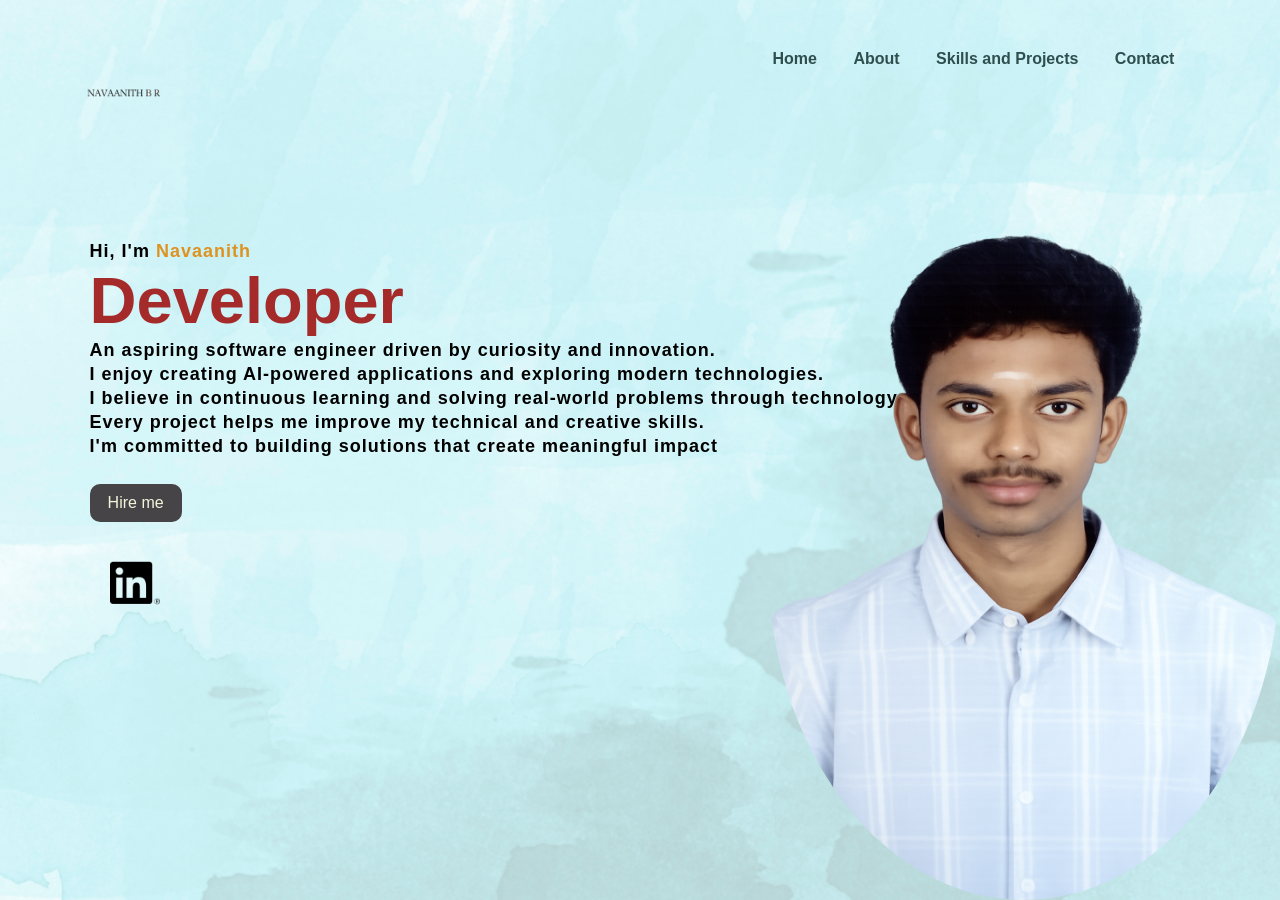
<file: index.html>
<!DOCTYPE html>
<html lang="en">
<head>
    
    <title>My Portfolio</title>
    <link rel="stylesheet" href="index.css">
</head>
<body>

    <div class="main">
        <div class="navbar">
            <img src="logo1.png" class="logo">

            <ul>
                <li><a href="index.html">Home</a></li>
                <li><a href="about.html">About</a></li>
                <li><a href="skills.html">Skills and Projects</a></li>
                <li><a href="contact.html">Contact</a></li>
            </ul>

        </div>

        <div class="info">
            <h3>Hi, I'm <span> Navaanith </span></h3>
            <h1>Developer</h1>
            <h3>An aspiring software engineer driven by curiosity and innovation.
                <br>I enjoy creating AI-powered applications and exploring modern technologies.
                <br>I believe in continuous learning and solving real-world problems through technology.
                <br>Every project helps me improve my technical and creative skills.
                <br>I'm committed to building solutions that create meaningful impact
                
                
            </h3>
            <a href="contact.html">Hire me</a>
        </div>
        
        <div class="image">
            <img src="ChatGPT Image Jun 23, 2026, 09_00_36 PM.png" class="img">
        </div>

        <div class="ic">
            <a href="https://www.linkedin.com/in/navaanith-b-r-264a21366/">
                <img src="linkedin.png" class="link" >
            </a>
        </div>

    </div>
    
</body>
</html>
</file>
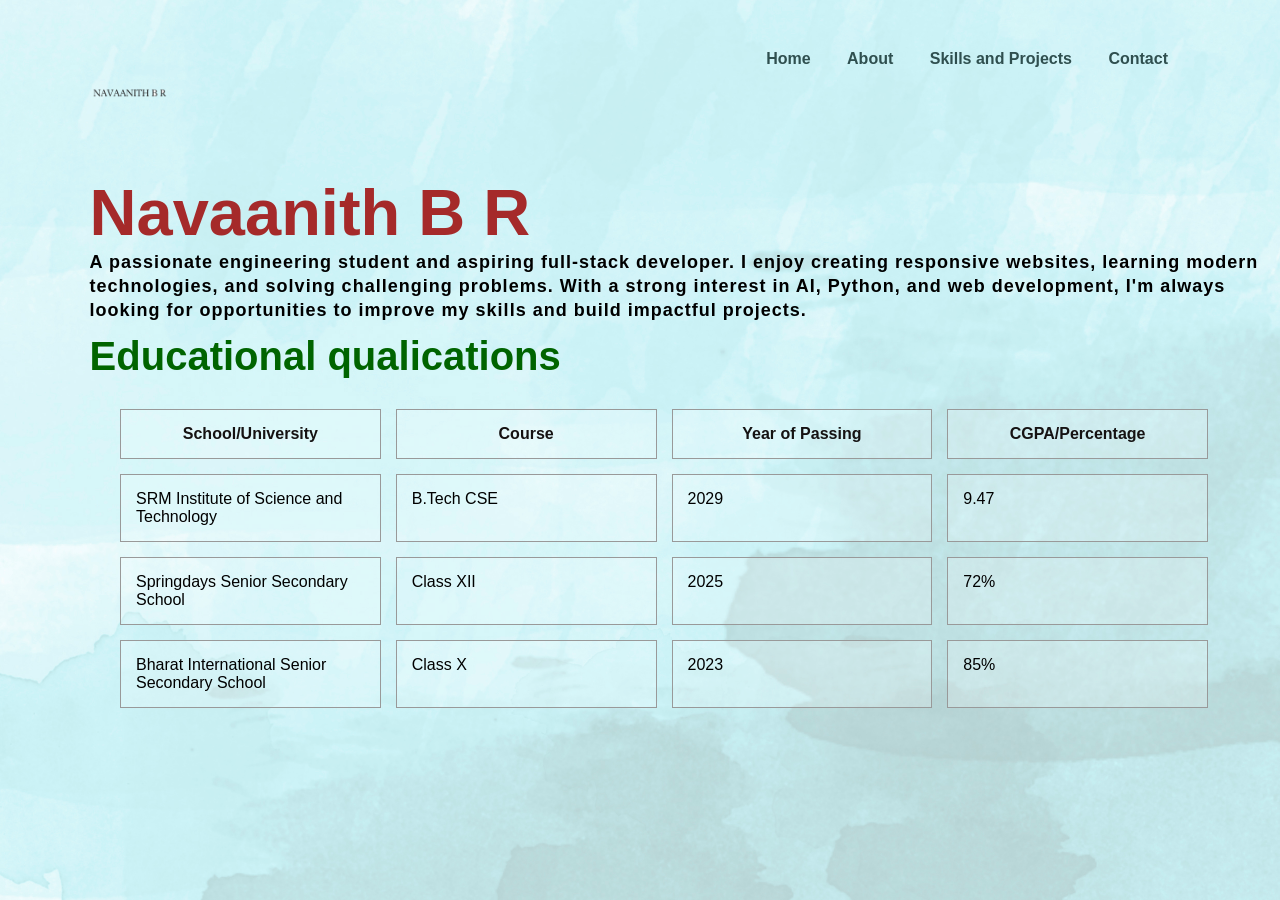
<file: about.html>
<!DOCTYPE html>
<html lang="en">
<head>
    <link rel="stylesheet" href="about.css">
    <title>About</title>
</head>
<body>
    

    <div class="main">
        <div class="navbar">
            <img src="logo1.png" class="logo">

            <ul>
                <li><a href="index.html">Home</a></li>
                <li><a href="about.html">About</a></li>
                <li><a href="skills.html">Skills and Projects</a></li>
                <li><a href="contact.html">Contact</a></li>
            </ul>

        </div>

        <div class="intro">
            <h2>Navaanith B R</h2>
            <h3>A passionate engineering student and aspiring full-stack developer. I enjoy creating responsive websites, learning modern technologies, and solving challenging problems. With a strong interest in AI, Python, and web development, I'm always looking for opportunities to improve my skills and build impactful projects.</h3>
        </div>

        <div class="title">
            <h1>Educational qualications</h1>

        </div>

        <div class="education-grid">

            <div class="topic"><h4>School/University</h4></div>
            <div class="topic"><h4>Course</h4></div>
            <div class="topic"><h4>Year of Passing</h4></div>
            <div class="topic"><h4>CGPA/Percentage</h4></div>

            <div>SRM Institute of Science and Technology</div>
            <div>B.Tech CSE</div>
            <div>2029</div>
            <div>9.47 </div>

            <div>Springdays Senior Secondary School</div>
            <div>Class XII</div>
            <div>2025</div>
            <div>72%</div>

            <div>Bharat International Senior Secondary School</div>
            <div>Class X</div>
            <div>2023</div>
            <div>85%</div>

        </div>

    </div>
</body>
</html>
</file>
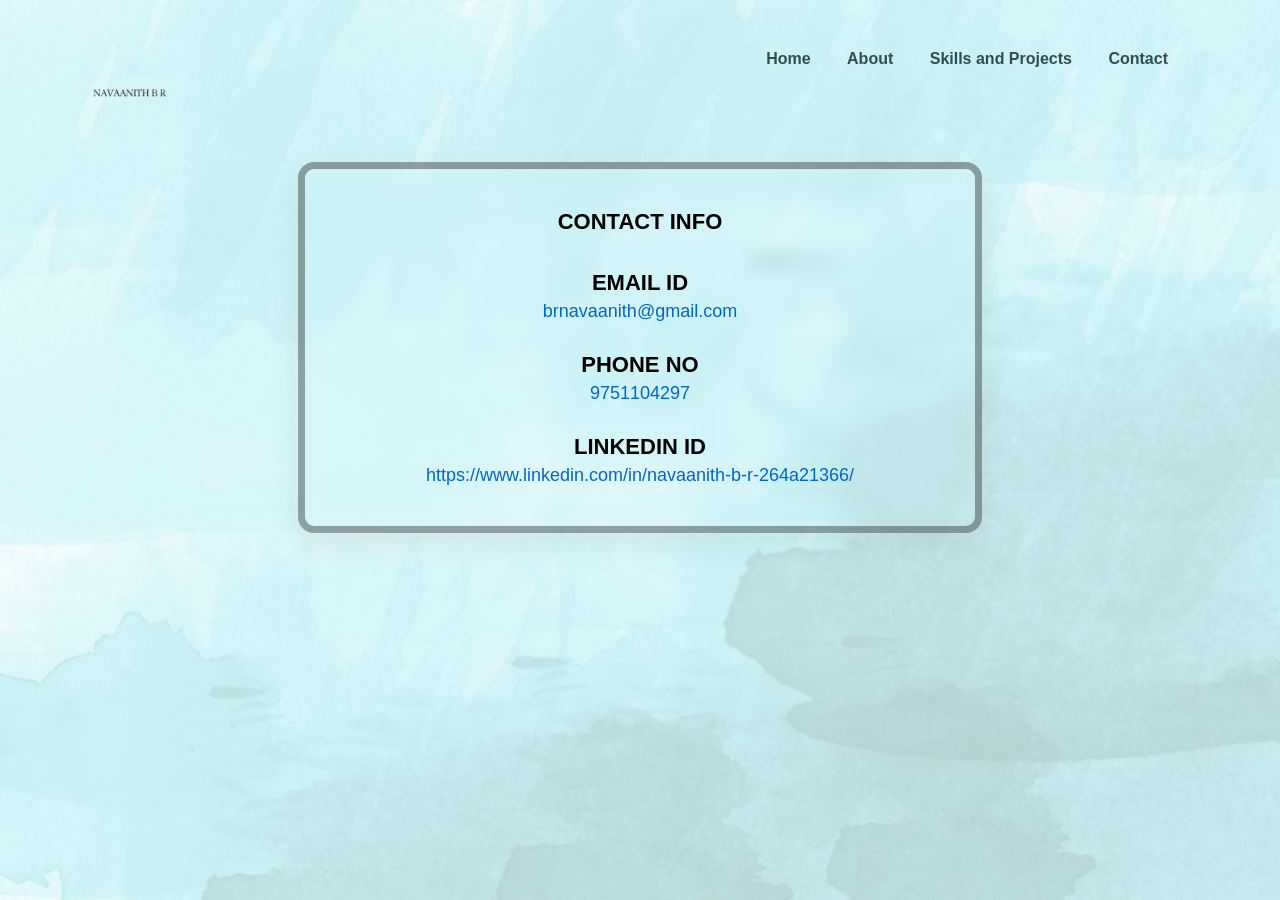
<file: contact.html>
<!DOCTYPE html>
<html lang="en">
<head>
    <link rel="stylesheet" href="contact.css">
    <title> Contact </title>
</head>
<body>
    <div class="main">
        <div class="navbar">
            <img src="logo1.png" class="logo">

            <ul>
                <li><a href="index.html">Home</a></li>
                <li><a href="about.html">About</a></li>
                <li><a href="skills.html">Skills and Projects</a></li>
                <li><a href="contact.html">Contact</a></li>
            </ul>

    


        </div>
    <div class="contact-container">

        <div class="name">
            <h2>CONTACT INFO</h2>
        </div>

        <div class="Email-id">
            <h2>EMAIL ID</h2>
            <a href="mailto:brnavaanith@gmail.com">brnavaanith@gmail.com</a>
        </div>

        <div class="phone">
            <h2>PHONE NO</h2>
            <a href="tel:9751104297">9751104297</a>
        </div>

        <div class="linked">
            <h2>LINKEDIN ID</h2>
            <a href="https://www.linkedin.com/in/navaanith-b-r-264a21366/" target="_blank" rel="noopener noreferrer">https://www.linkedin.com/in/navaanith-b-r-264a21366/</a>
        </div>

</div>
</file>
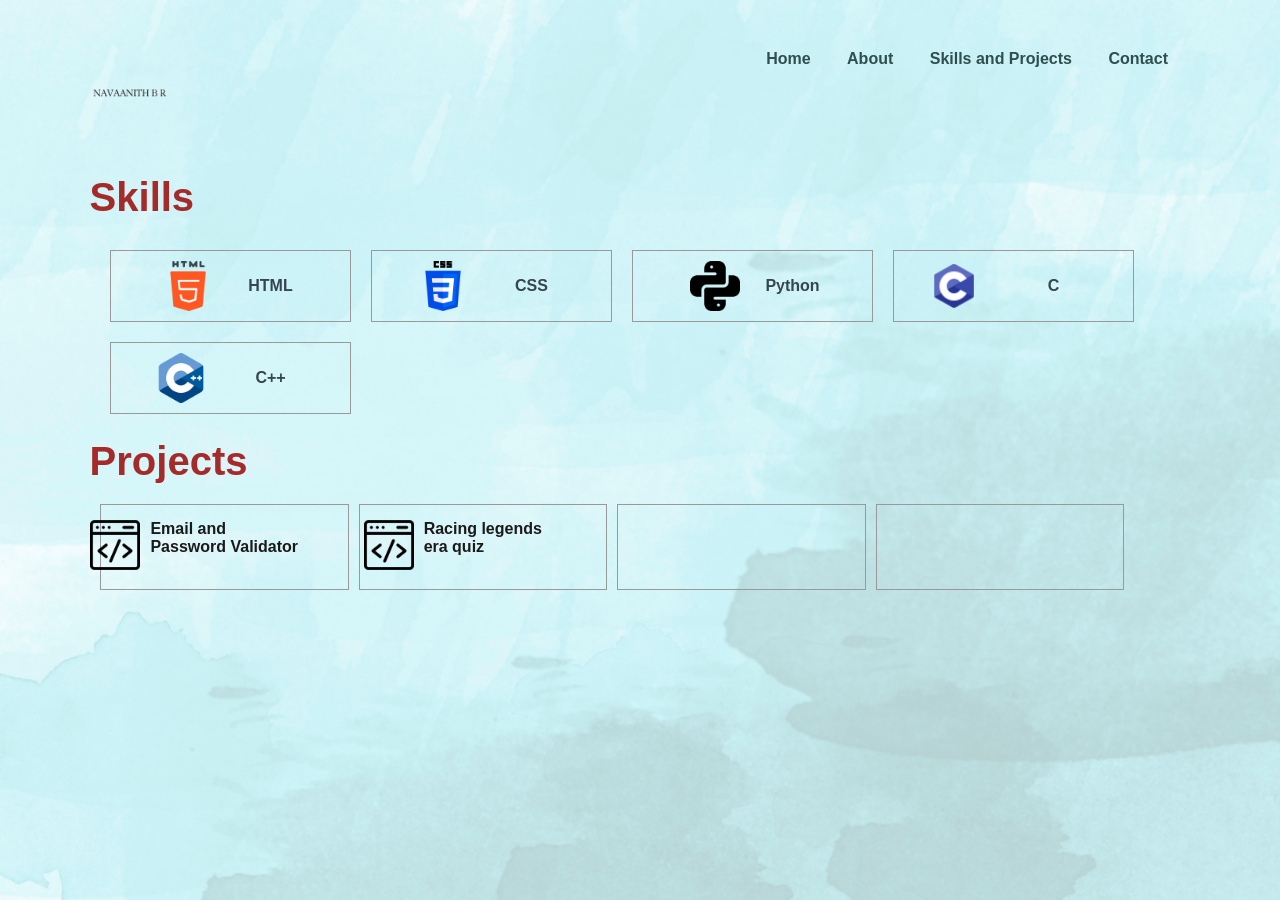
<file: skills.html>
<!DOCTYPE html>
<html lang="en">
<head>
    <link rel="stylesheet" href="skills.css">
    <title> Skills </title>
</head>
<body>
    <div class="main">
        <div class="navbar">
            <img src="logo1.png" class="logo">

            <ul>
                <li><a href="index.html">Home</a></li>
                <li><a href="about.html">About</a></li>
                <li><a href="skills.html">Skills and Projects</a></li>
                <li><a href="contact.html">Contact</a></li>
            </ul>

        </div>

        <div class="topic">
            <h2>Skills</h2>

        </div>

        <div class="skills-grid">

            <div class="to">
                <h4>HTML</h4>
                <img src="html-5.png" class="py">
            </div>
            <div class="to">
                <h4>CSS</h4>
                <img src="css-3.png" class="py">
            </div>
            <div class="to">
                <h4>Python</h4>
                <img src="python.png" class="py">
            </div>
            <div class="to">
                <h4>C</h4>
                <img src="icons8-c-programming-48.png" class="py">
            </div>

            <div class="to">
                <h4>C++</h4>
                <img src="c-.png" class="py">
            </div>
            

            

        </div>

        <div class="tol">
            <h2>Projects</h2>

        

        </div>

        <div class="project-grid">

            <div class="too">
                <a href="https://github.com/brnavaanith/Email-and-Password-Validators.git" style="text-decoration: none;">
                    <h4>Email and <br>Password Validator</h4>
                    <img src="web-development.png" class="wb1">
                    
                </a>
                
            </div>
            
            <div class="too">
                <a href="https://github.com/brnavaanith/Racing-Legends-Era-Quiz.git" style="text-decoration: none;">
                    <h4>Racing legends <br> era quiz</h4>
                    <img src="web-development.png" class="wb">
                </a>
                
                
            </div>

            <div class="too" >
                <h4></h4>
                
            </div>

            <div class="too">
                <h4></h4>
                
            </div>


            

        </div>



    
</body>
</html>
</file>
<file: index.css>
*{
    margin: 0;
    padding: 0;
}


.main{
    width: 100%;
    background: url(bg.jpg);
    background-position: center;
    background-size: cover;
    height: 100vh;
    position: relative;
    font-family: sans-serif;
}

.navbar{
    width: 86%;
    display: flex;
    margin: auto;
    padding: 15px 0;
    align-items: center;
    justify-content: space-between;
}


.navbar .logo{
    width: 110px;
    height: auto;
    cursor: pointer;
    margin-top: 2%;
    margin-left: -2%;
}

ul{
    margin-top: -4%;
}

ul li{
    list-style: none;
    display: inline-block;
    padding: 10px 16px;
}

ul li a{
    font-size: 16px;
    font-weight: bold;
    text-decoration: none;
    color: darkslategray;
    margin-top: -3%;
}

.info{
    margin-left: 7%;
    margin-top: 6%;
}

.info h1{
    font-size: 65px;
    color: brown ;
}

.info h3{
    font-size: 18px;
    letter-spacing: 1px;
    line-height: 24px;
}

.info span{
    color: rgb(221, 146, 33);
}

.info a{
    text-decoration: none;
    color: beige;
    background: rgb(71, 68, 71);
    margin: 26px 0;
    padding: 10px 18px;
    border-radius: 10px;
    display: inline-block;
}

.info a:hover{
    background: blue;
}

.img{
    width: 40%;
    height: 50%;
    position: absolute;
    right: 100px;
    bottom: 0;
    
}

.image img{
    position: absolute;
    height: 75% ;
    left: 80%;
    transform: translate(-50%);
    bottom: 0;
    border-radius: 100%;
}


.ic {
    margin-top: 10px;   /* Moves it below */
    margin-left: 110px;
}

.link {
    width: 50px;
    height: 50px;
}
</file>
<file: about.css>
*{
    margin: 0;
    padding: 0;
}


.main{
    width: 100%;
    background: url(bg.jpg);
    background-position: center;
    background-size: cover;
    height: 100vh;
    position: relative;
    font-family: sans-serif;
}

.navbar{
    width: 85%;
    display: flex;
    margin: auto;
    padding: 15px 0;
    align-items: center;
    justify-content: space-between;
}


.navbar .logo{
    width: 110px;
    height: auto;
    cursor: pointer;
    margin-top: 2%;
    margin-left: -2%;
}

ul{
    margin-top: -4%;
}

ul li{
    list-style: none;
    display: inline-block;
    padding: 10px 16px;
}

ul li a{
    font-size: 16px;
    font-weight: bold;
    text-decoration: none;
    color: darkslategray;
    margin-top: -3%;
}


.intro{
    margin-left: 7%;
    margin-top: 1%;
}

.intro h2{
    font-size: 65px;
    color: brown ;
}

.intro h3{
    font-size: 18px;
    letter-spacing: 1px;
    line-height: 24px;
}

.education-grid{
    display:grid;
    grid-template-columns:1fr 1fr 1fr 1fr;
    gap:15px;
    margin-top:30px;
    width:85%;
    margin-left: 120px;
}

.education-grid div{
    padding:15px;
    border:1px solid #999;
    background:rgba(255,255,255,0.2);
}

.topic{
    font-weight:bold;
    background:#151515;
    color:rgb(21, 18, 18);
    text-align:center;
}

.title{
    margin-left: 7%;
    margin-top: 1%;
}

.title h1{
    font-size: 40px;
    color: darkgreen;

}
</file>
<file: contact.css>
*{
    margin: 0;
    padding: 0;
}


.main{
    width: 100%;
    background: url(bg.jpg);
    background-position: center;
    background-size: cover;
    height: 100vh;
    position: relative;
    font-family: sans-serif;
}

.navbar{
    width: 85%;
    display: flex;
    margin: auto;
    padding: 15px 0;
    align-items: center;
    justify-content: space-between;
}


.navbar .logo{
    width: 110px;
    height: auto;
    cursor: pointer;
    margin-top: 2%;
    margin-left: -2%;
}

ul{
    margin-top: -4%;
}

ul li{
    list-style: none;
    display: inline-block;
    padding: 10px 16px;
}

ul li a{
    font-size: 16px;
    font-weight: bold;
    text-decoration: none;
    color: darkslategray;
    margin-top: -3%;
}


.contact-container {
    margin: auto;            
    display: flex;
    flex-direction: column; 
    align-items: center;     
    justify-content: center; 
    text-align: center;
    gap: 30px;               
    padding: 20px;
    max-width: 600px;    
    
    
    
    
    backdrop-filter: blur(8px);            
    -webkit-backdrop-filter: blur(8px);   
    padding: 40px 60px;                    
    border-radius: 16px;                   
    border: 7px solid rgba(32, 30, 30, 0.4); 
    box-shadow: 0 10px 30px rgba(0, 0, 0, 0.06); 
    max-width: 550px;                      
    width: 90%;       
                         
}



.contact-container h2 {
    font-size: 22px;
    margin-bottom: 5px;
    color: #000000;          
}

.contact-container a {
    font-size: 18px;
    color: #0066cc;          
    text-decoration: none;
    font-weight: 500;
    word-break: break-all;   
}

.contact-container a:hover {
    text-decoration: underline;
}
</file>
<file: skills.css>
*{
    margin: 0;
    padding: 0;
}


.main{
    width: 100%;
    background: url(bg.jpg);
    background-position: center;
    background-size: cover;
    height: 100vh;
    position: relative;
    font-family: sans-serif;
}

.navbar{
    width: 85%;
    display: flex;
    margin: auto;
    padding: 15px 0;
    align-items: center;
    justify-content: space-between;
}


.navbar .logo{
    width: 110px;
    height: auto;
    cursor: pointer;
    margin-top: 2%;
    margin-left: -2%;
}

ul{
    margin-top: -4%;
}

ul li{
    list-style: none;
    display: inline-block;
    padding: 10px 16px;
}

ul li a{
    font-size: 16px;
    font-weight: bold;
    text-decoration: none;
    color: darkslategray;
    margin-top: -3%;
}


.topic{
    margin-left: 7%;
    margin-top: 1%;
}

.topic h2{
    font-size: 40px;
    color: brown ;
}

.skills-grid{
    display:grid;
    grid-template-columns:1fr 1fr 1fr 1fr;
    gap:20px;
    margin-top:30px;
    width:80%;
    margin-left: 110px;
}

.skills-grid div{
    padding: 10px;
    border: 1px solid #999;
    
   
}

.to{
    display: flex;
    justify-content: center;
    align-items: center;
    gap: 10px;
    font-weight: bold;
    color: #36454F;
}

.py{
    width: 50px;
    height: 50px;
    margin-left: -140px;
}

.tol{
    margin-left: 7%;
    margin-top: 2%;
}

.tol h2{
    font-size: 40px;
    color: brown ;
}

.project-grid{
    display:grid;
    grid-template-columns:1fr 1fr 1fr 1fr;
    gap:10px;
    margin-top:20px;
    width:80%;
    margin-left: 100px;
    height: 10px;
    
}

.project-grid div{
    padding: 15px;
    border: 1px solid #999;
    
    
}

.too{
    display: flex;
    justify-content: center;
    align-items: center;
    gap: 10px;
    font-weight: bold;
    color: #36454F;
    
    
    
}

.wb{
    width: 50px;
    height: 50px;
    margin-left: -60px;
    margin-top: -60px;
}

.wb1{
    width: 50px;
    height: 50px;
    margin-left: -60px;
    margin-top: -60px;
}

.too h4{
    font-size: medium;
    color: #1A1A1A;
}
</file>
